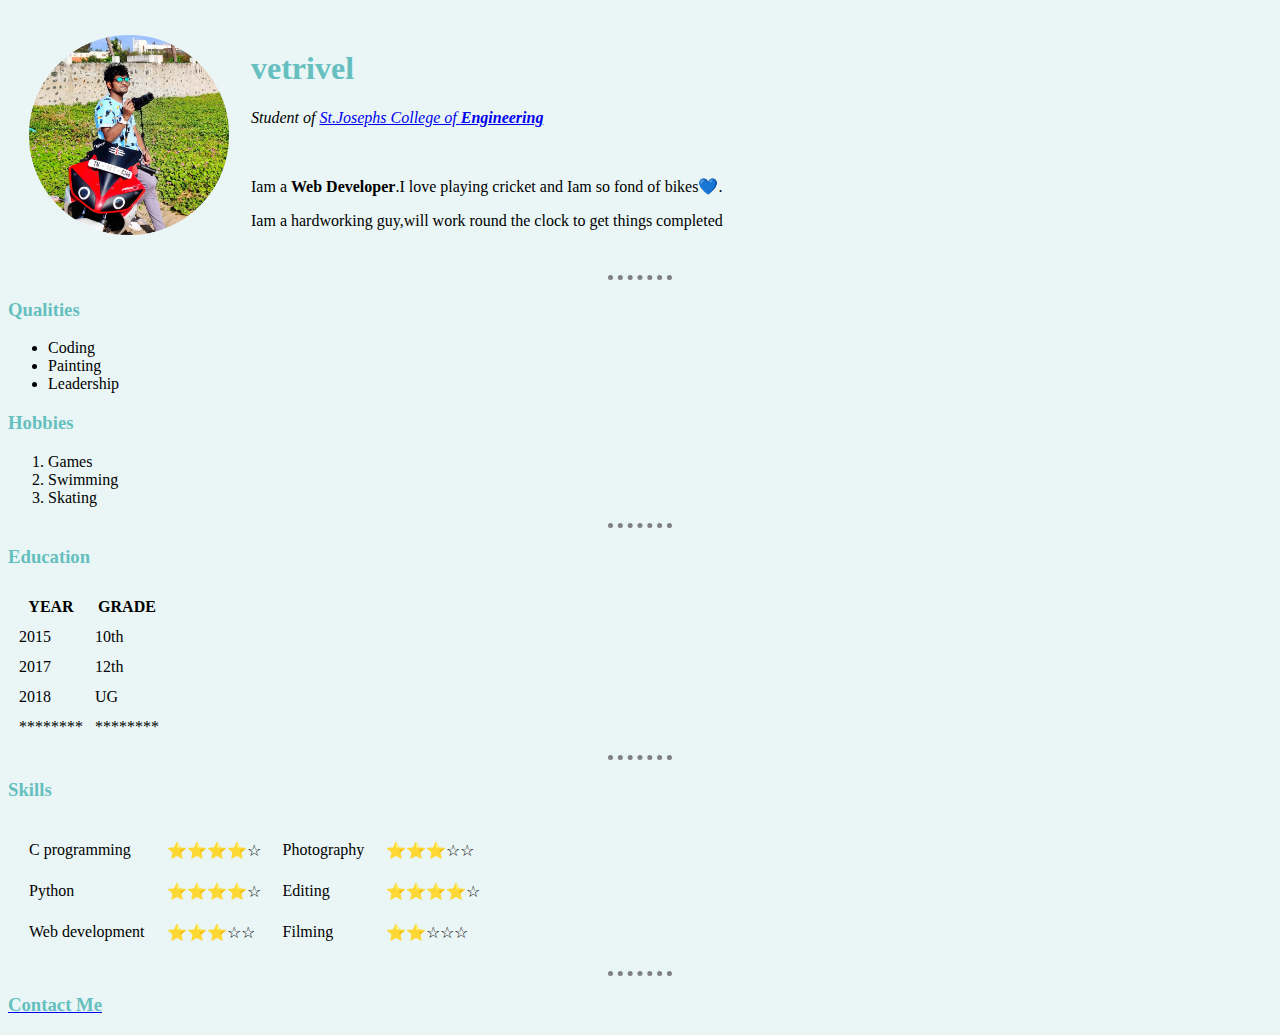
<file: index.html>
<!DOCTYPE html>
<html lang="en" dir="ltr">
  <head>
    <meta charset="utf-8">
    <title>💚vetrivel's personal site</title>
    <link rel="stylesheet" href="css/styles.css">
  </head>
  <body>

    <table cellspacing="20">
      <tr>
        <td><img src="circle-cropped.png" alt="vetrivels profile picture" height="200" width="200"></td>
        <td><h1>vetrivel</h1>
        <p><em>Student of <a href="http://stjosephs.ac.in/index.html">St.Josephs College of <strong>Engineering</strong></a></em></p><br>
        <p>Iam a <strong>Web Developer</strong>.I love playing cricket and Iam so fond of bikes💙.</p>
        <p>Iam a hardworking guy,will work round the clock to get things completed</p></td>
      </tr>
    </table>
    <hr>
    <h3>Qualities</h3>
    <ul>
      <li>Coding</li>
      <li>Painting</li>
      <li>Leadership</li>
    </ul>
    <h3>Hobbies</h3>
    <ol>
      <li>Games</li>
      <li>Swimming</li>
      <li>Skating</li>
    </ol><hr>
    <h3>Education</h3>
    <table cellspacing="10">
      <thead>
            <tr>
              <th>YEAR</th>
              <th>GRADE</th>
            </tr>
          </thead>
      <tbody>
        <tr>
          <td>2015</td>
          <td>10th</td>
        </tr>
        <tr>
          <td>2017</td>
          <td>12th</td>
        </tr>
        <tr>
          <td>2018</td>
          <td>UG</td>
        </tr>

      </tbody>
      <tfoot>
        <tr>
          <td>********</td>
          <td>********</td>
        </tr>
      </tfoot>
    </table><hr>

    <h3>Skills</h3>
    <table cellspacing="20">

      <tr>
        <td>C programming</td>
        <td>⭐⭐⭐⭐☆</td>
        <td>Photography</td>
        <td>⭐⭐⭐☆☆</td>
      </tr>
      <tr>
        <td>Python</td>
        <td>⭐⭐⭐⭐☆</td>
        <td>Editing</td>
        <td>⭐⭐⭐⭐☆</td>
      </tr>
      <tr>
        <td>Web development</td>
        <td>⭐⭐⭐☆☆</td>
        <td>Filming</td>
        <td>⭐⭐☆☆☆</td>
      </tr>
    </table>

     <hr size="2">
    <a href="contact.html"><h3>Contact Me</h3></a>

  </body>
</html>
</file>
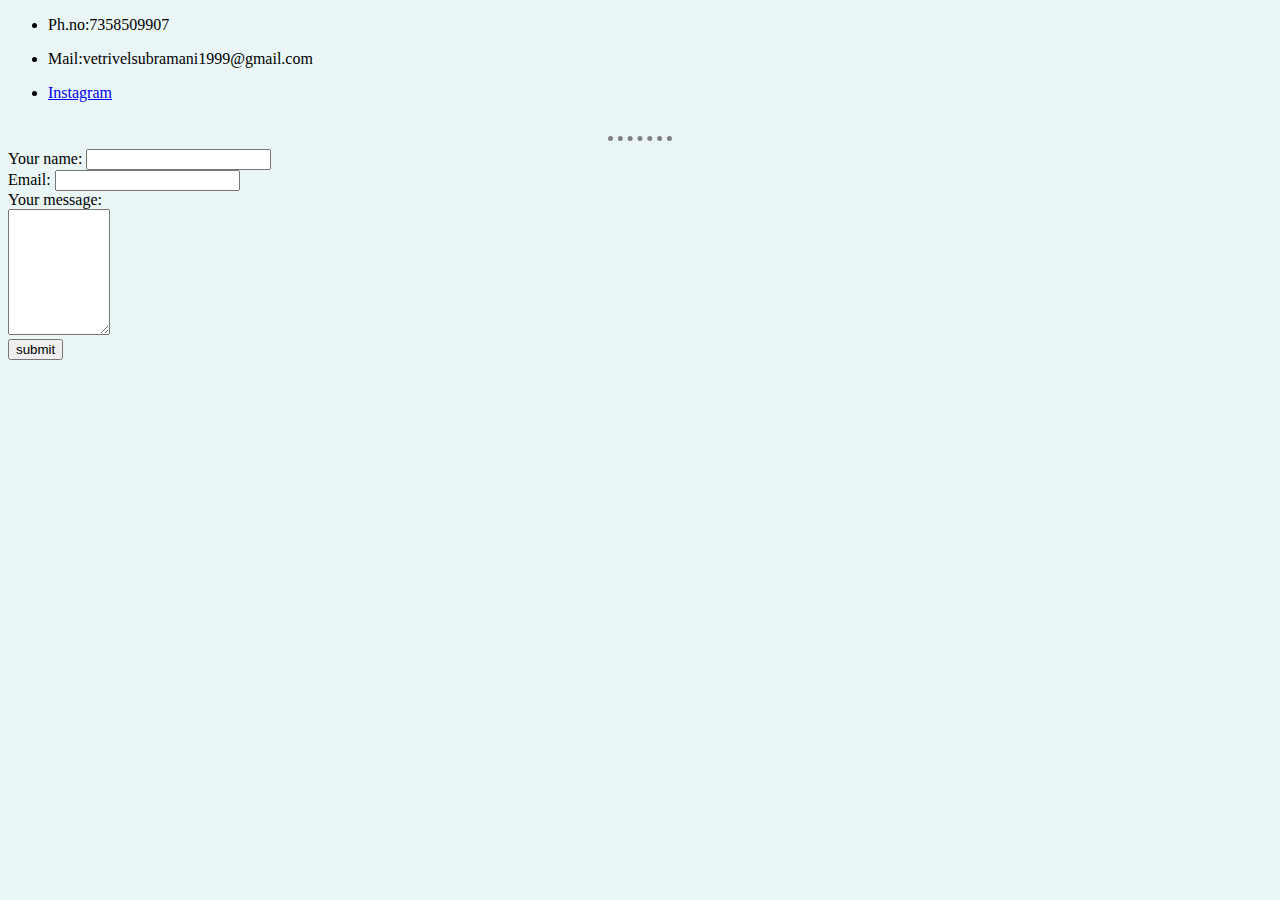
<file: contact.html>
<!DOCTYPE html>
<html lang="en" dir="ltr">
  <head>
    <meta charset="utf-8">
    <title>My contact details</title>
    <link rel="stylesheet" href="css/styles.css">
  </head>
  <body>
    <ul>
    <li> <p>Ph.no:7358509907</p></li>
    <li> <p>Mail:vetrivelsubramani1999@gmail.com</p></li>
    <li> <a href="https://www.instagram.com/wanksta_vetri/">Instagram</a></li><br>

  </ul><hr>
    <form class="" action="mailto:vetrivelsubramani1999@gmail.com" method="post" enctype="text/plain">
      <label>Your name:</label>
      <input type="text" name="Name" value=""><br>
      <label>Email:</label>
      <input type="email" name="Email" value=""><br>
      <label>Your message:</label><br>
      <textarea name="Message" rows="8" cols="10"></textarea><br>
      <input type="submit" value="submit">

    </form>
  </body>
</html>
</file>
<file: css/styles.css>
body{
   background-color:#EAF6F6;


}
hr{
  border-style:none;
  border-top-style:dotted;
  border-color:grey;
  border-width:5px;
  width:5%;
}
h1,h3{
  color: #66BFBF;
}
</file>
